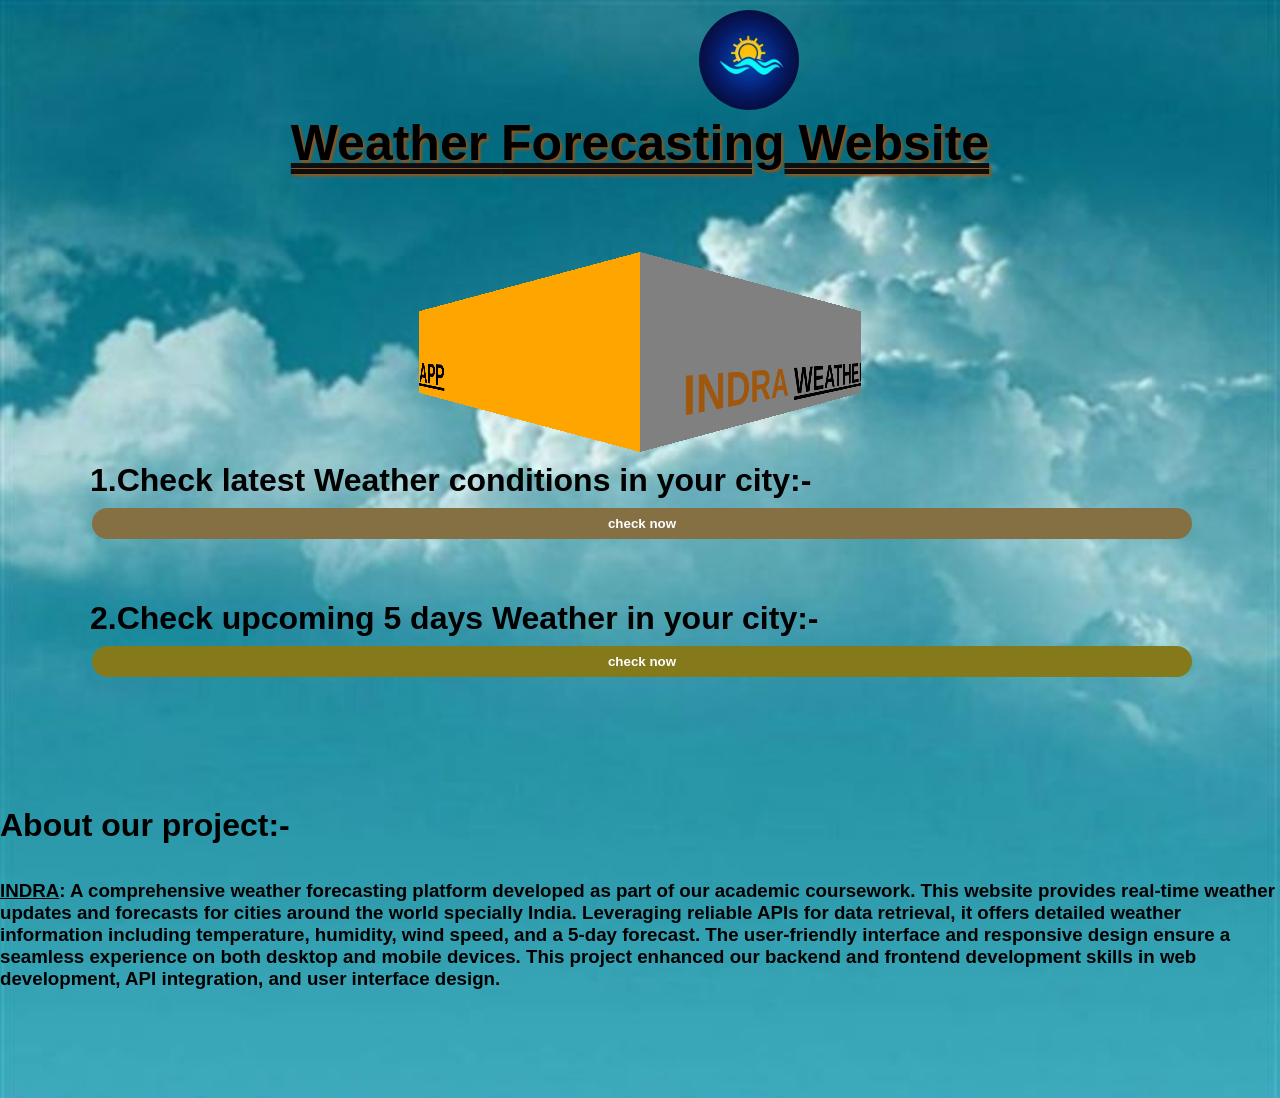
<file: Weather Forcasting/index.html>
<!DOCTYPE html>
<html lang="en">
<head>
    <meta charset="UTF-8">
    <meta name="viewport" content="width=device-width, initial-scale=1.0">
    <title>Document</title>
      <link rel="stylesheet" href="index.css">
</head>
<body>
  <img src="k.jpg" height="100px" width="100px" class="b">

  <h1 class="main"><span id="dj"><span></span><font color="black"></font> <font color="black">Weather </font><font color="black">Forecasting</font><font color="black"> Website </font></span>
  <span></span></h1>
   
<div class="allmain">
  <div class="box">
  <div class="inner"><h2 class="main2"><span>INDRA <font color="black"><u>WEATHER APP</u></font></span>
  </h2>
</div>
   <div class="inner"><h2 class="main2"><span>INDRA <font color="black"><u>WEATHER APP</u></font></span>
</h2></div>
  </div>
<h1 class="main3">1.Check latest Weather conditions in your city:-&nbsp;&nbsp;&nbsp;&nbsp;<a href="Weather.html" target="_blank"><button class="button" id="hur2"><b>check now</b></button></a><br><br>
    <h1 class="main3">2.Check upcoming 5 days Weather in your city:-&nbsp;&nbsp;&nbsp;&nbsp;<a href="forecast.html" target="_blank"><button class="button" id="hur"><b>check now</b></button></a>

</h1>
</div>
<br><br>
  <div>
    <h1>About our project:-</h1>
    <br><br>
    <h3><b><u>INDRA</u></b>:&nbsp;A comprehensive weather forecasting platform developed as part of our academic coursework. This website provides real-time weather updates and forecasts for cities around the world specially India.
      Leveraging reliable APIs for data retrieval, it offers detailed weather information including temperature, humidity, wind speed, and a 5-day forecast. The user-friendly interface and responsive design ensure a seamless experience on both desktop and mobile devices. 
      This project enhanced our backend and frontend development skills in web development, API integration, and user interface design.
    </h3></div>
  <br><br>
  <br><br>
  <br><br>
  <script src="index.js"></script>
  
</body>
</html>
</file>
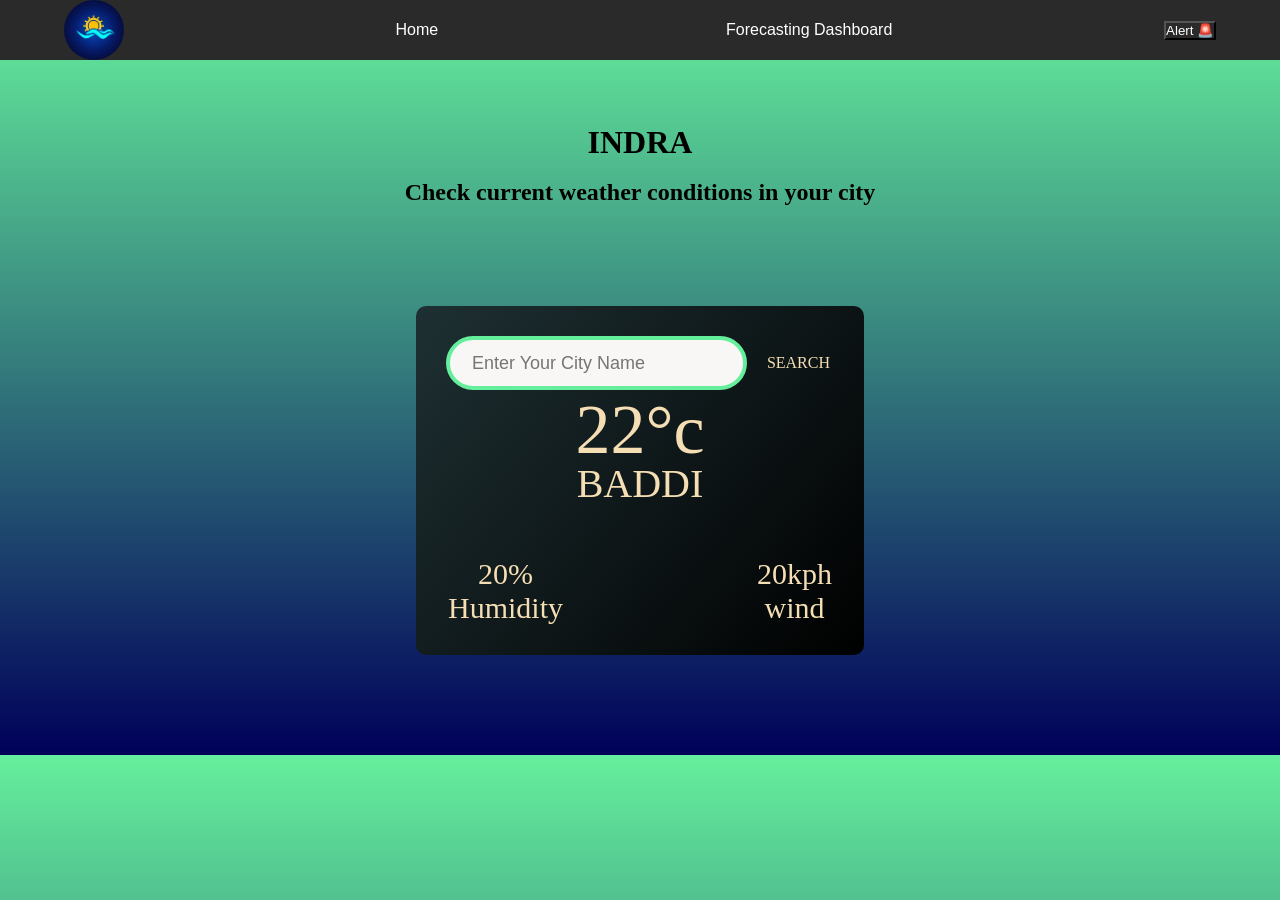
<file: Weather Forcasting/Weather.html>
<!DOCTYPE html>
<html>

<head>
  <meta charset="UTF-8">
  <meta name="viewport" content="width=device-width, initial-scale=1.0">
  <title>Document</title>
  <link rel="stylesheet" href="weather.css">

</head>

<body>

  <div class="navbar">
    
    <div>
      <div class="bar">
        <!-- <img src="k.jpg" height="60px" width="60px" class="b"> -->
        <a href="index.html" target="_blank" class="b"></a>
        <a href="index.html" target="_blank">Home</a>
        <a href="forecast.html" target="_blank">Forecasting Dashboard</a>
        <div id="alert-message" class="alert">
          <p id="alert-text">Safety Reminder: Severe weather is approaching. Please stay indoors and stay updated through local authorities."</p>
          <button id="close-alert" onclick="closeAlert()">Close</button>
        </div>
      
        <!-- Simulating a button to trigger the alert -->
        <button class="j" onclick="showAlert()">Alert 🚨</button>
        </div></div>
  </div>


  <h1 class="indian">INDRA</h1>
  <br>
  <h2 style="text-align:center">Check current weather conditions in your city</h2>
  <div class="container">
    <div class="search">
      <input type="text" placeholder="Enter Your City Name">
      <p>SEARCH</p>
    </div>
    <div class="weather">
      <h1 class="celcius">22°c</h1>
      <h2 class="city">BADDI</h2>
      <div class="details">
        <div class="humidity">
          <p class="humidityP">20%</p>
          <p>Humidity</p>
        </div><br>
        <div class="wind">
          <p class="windS">20kph</p>
          <p>wind</p>
        </div>
      </div>
    </div>
  </div>
  <script src="weather.js"></script>
</body>
</html>
</file>
<file: Weather Forcasting/index.css>
*{
    padding: 0px;
        margin: 0px;
        box-sizing: border-box;
}
body{
background-image: url('background_image.jpg');
background-repeat: no-repeat;
  background-size: cover;
}   
.main{
font-size: 50px;

text-align: center;
text-decoration: underline double rgb(15, 13, 13);
text-shadow: 2px 2px 3px rgb(160, 84, 13);

background: linear-gradient(to left,
violet,
indigo,
blue,
green,
yellow,
orange,
rgb(155, 64, 11),);
--webkit-background-clip: text;




}
.allmain{
padding: 80px;

}
.main2{
padding: 50px;
font-size: 65px;

}
.main3{
padding: 10px;

}
.button {
background-color: #000000;
border: none;
color: rgb(255, 255, 255);
padding: 10px 20px;
text-align: center;
text-decoration: none;
display: inline-block;
margin: 4px 2px;
cursor: pointer;
border-radius: 16px;
}

.footer {
left: 0;
bottom: 0;
width: 100%;
height: 10%;
background-color: black;
color: white;
text-align: center;
}
body {
font-family: Arial, Helvetica, sans-serif;
margin: 0;
}

html {
box-sizing: border-box;
}

*, *:before, *:after {
box-sizing: inherit;
}

.row{
display: flex;
align-items: center;
flex-wrap: wrap;
justify-content: center;
}
.column {
float: left;
width: 33.3%;
margin-bottom: 16px;
padding: 0 8px;
}

.card {
box-shadow: 0 4px 8px 0 rgba(0, 0, 0, 0.2);
margin: 8px;
padding: 15px;
border-radius: 7px;
background: linear-gradient(130deg, rgb(191, 128, 12), rgb(255, 255, 255));

}
.card img{
width: 20vw;
height: 45vh;
object-fit: cover;
object-position: center;
border-radius: 7px;
}

.about-section {
padding: 50px;
text-align: center;
background-color: rgb(96, 81, 215);
color: rgb(32, 0, 0);
}

.container {
padding: 0 16px;
}

.container::after, .row::after {
content: "";
clear: both;
display: table;
}
.hero{
transform: translateX(60rem);
      animation: leftcrawl 14s linear infinite;
      text-shadow: 4px 0px 4px rgba(0,0,0,0.3);

}
#pop{
color:rgb(5, 12, 19);
text-decoration: underline double rgb(14, 13, 13);
text-shadow: 3px 3px 3px rgb(198, 91, 20);

}
#hur{
background-color: rgb(133, 122, 27);;
}
#hur2{
background-color: rgb(133, 112, 67);
}

.title {
color: rgb(4, 3, 3);
}

.button {
border: none;
outline: 0;
display: inline-block;
padding: 8px;
color: white;
background-color: #000;
text-align: center;
cursor: pointer;
width: 100%;
}

#hur:hover {
background-color: #555;
}
#hur2:hover{
background-color: #555;
}
.box {
display: flex;
}

.box .inner {
width: 800px;
height: 200px;
line-height: 200px;
font-size: 4em;
font-family: sans-serif;
font-weight: bold;
white-space: nowrap;
overflow: hidden;
}

.box .inner:first-child {
background-color: rgb(255,165,00);
color:rgb(77, 76, 76);;
transform-origin: right;
transform: perspective(100px) rotateY(-15deg);
}

.box .inner:last-child {
background-color: rgb(128, 128, 128);
color: rgb(159, 86, 13);
transform-origin: left;
transform: perspective(100px) rotateY(15deg);
}

.box .inner span {
position: absolute;
animation: marquee 5s linear infinite;
}

.box .inner:first-child span {
animation-delay: 2.5s;
left: -100%;
}

@keyframes marquee {
from {
    left: 100%;
}

to {
    left: -100%;
}
}

@media screen and (max-width: 650px) {
.column {
width: 100%;
display: block;
}
}
.b{
   margin-top: 10px;
   margin-left: 699px;
   border-radius: 50%;
}
</file>
<file: Weather Forcasting/weather.css>
* {
    padding: 0px;
    margin: 0px;
    box-sizing: border-box;
  }

  body{
    background:linear-gradient(180deg, rgb(101, 239, 156), rgb(0, 0, 90));

  }

  .footer {
    left: 0;
    bottom: 0;
    width: 1685px;
    height: 50px;
    background-color: black;
    color: white;
    text-align: center;
    font-size: 25px;
  }

  .container {
    width: 35vw;
    background: linear-gradient(130deg, rgb(30, 48, 51), rgb(0, 0, 0));
    color: wheat;
    padding: 30px;
    margin: 100px auto;
    border-radius: 10px;
    text-align: center;
    flex-wrap: wrap;
  }



  .navbar {
    overflow: hidden;
    background-color: rgb(42, 42, 42);
    font-family: Arial;
  }


  .navbar a {
    float: left;
    font-size: 16px;
    color: white;
    text-align: center;
    padding: 14px 16px;
    text-decoration: none;

  }

  .plu {
    color: #ddd;

  }


  .dropdown {
    float: left;
    overflow: hidden;
  }


  .dropdown .dropbtn {
    font-size: 16px;
    border: none;
    outline: none;
    color: white;
    padding: 14px 16px;
    background-color: inherit;
    font-family: inherit;
    margin: 0;
  }


  .navbar a:hover,
  .dropdown:hover .dropbtn {
    background-color: rgb(30, 15, 99);
  }


  .dropdown-content {
    display: none;
    position: absolute;
    background-color: #f9f9f9;
    min-width: 160px;
    box-shadow: 0px 8px 16px 0px rgba(0, 0, 0, 0.2);
    z-index: 1;
  }


  .dropdown-content a {
    float: none;
    color: black;
    padding: 12px 16px;
    text-decoration: none;
    display: block;
    text-align: left;
  }


  .dropdown-content a:hover {
    background-color: #ddd;
  }


  .dropdown:hover .dropdown-content {
    display: block;
  }

  .search {
    width: 30vw;
    display: flex;
    align-items: center;
    justify-content: center;
  }

  .search input {
    border: 4px solid  rgb(101, 239, 156);
    width: 25vw;
    height: 6vh;
    padding: 10px 22px;
    margin-right: 20px;
    border-radius: 30px;
    font-size: 18px;
    background-color: rgb(249, 247, 245);
    color: black;
  }

  .search button {
    border: 0;
    outline: 0;
    background-color: #ffffff;
    width: 2.5vw;
    height: 5vh;
    border-radius: 100%;
  }

  .search img {
    object-fit: cover;
    border-radius: 100%;
    height: 6vh;
    width: auto;
  }

  .weather h1 {
    font-size: 70px;
    font-weight: 500;
  }

  .weather h2 {
    font-size: 40px;
    font-weight: 400;
    margin-top: -10px;
  }

  .details {
    display: flex;
    align-items: center;
    justify-content: space-between;
    padding: 0px 2px;
    margin-top: 50px;
  }

  .col {
    display: flex;
    align-items: center;
    text-align: left;
  }

  .humidity,
  .wind {
    font-size: 30px;
  }

  .indian {
    margin-top: 5%;
    display: flex;
    justify-content: center;
    align-items: center;
  }

  .ttl {
    display: flex;
    justify-content: center;
    color: white;
    font-family: Arial, Helvetica, sans-serif;
    font-weight: 700;
    font-size: 30px;
  }

  .bar {
    display: flex;
    justify-content: space-evenly;
    align-items: center;
    gap: 15%;
    flex-wrap: wrap;
  }






  @media screen and (max-width: 768px) {
    .container {
      width: 90%;
    }

    .search {
      width: 100%;
      margin-bottom: 20px;
    }

    .search input {
      width: 70%;
    }

    .weather {
      text-align: center;
    }

    .details {
      flex-direction: column;
      margin-top: 20px;
    }
  }

  @media screen and (max-width: 480px) {
    .weather h1 {
      font-size: 50px;
    }

    .weather h2 {
      font-size: 30px;
    }

    
    .details {
      flex-direction: column;
      margin-top: 20px;
    }

    .details .col {
      margin-bottom: 10px;
    }
  }

/* Style for the alert message */
.alert {
    display: none; /* Initially hidden */
    background-color: red;
    color: white;
    padding: 20px;
    font-size: 10px;
    position: fixed;
    top: 50px;
    left: 84%;
    transform: translateX(-50%);
    border-radius: 8px;
    width: 75%;
    max-width: 400px;
    box-shadow: 0 4px 8px rgba(0, 0, 0, 0.2);
    z-index: 1000;
    text-align: center;
  }
  
  .alert button {
    background-color: white;
    color: red;
    border: none;
    padding: 8px 16px;
    font-size: 16px;
    cursor: pointer;
    margin-top: 10px;
    border-radius: 5px;
  }
  
  .alert button:hover {
    background-color: red;
    color: white;
  }
  .j{
    background-color:rgb(42, 42, 42);
    color: white;
  }
  .b{
    /* margin-top: 10px;
    margin-left: 10px; */
    border-radius: 50%;
    background-image: url(k.jpg);
    background-size:cover ;
    height: 60px;
    width: 60px;
 }
</file>
